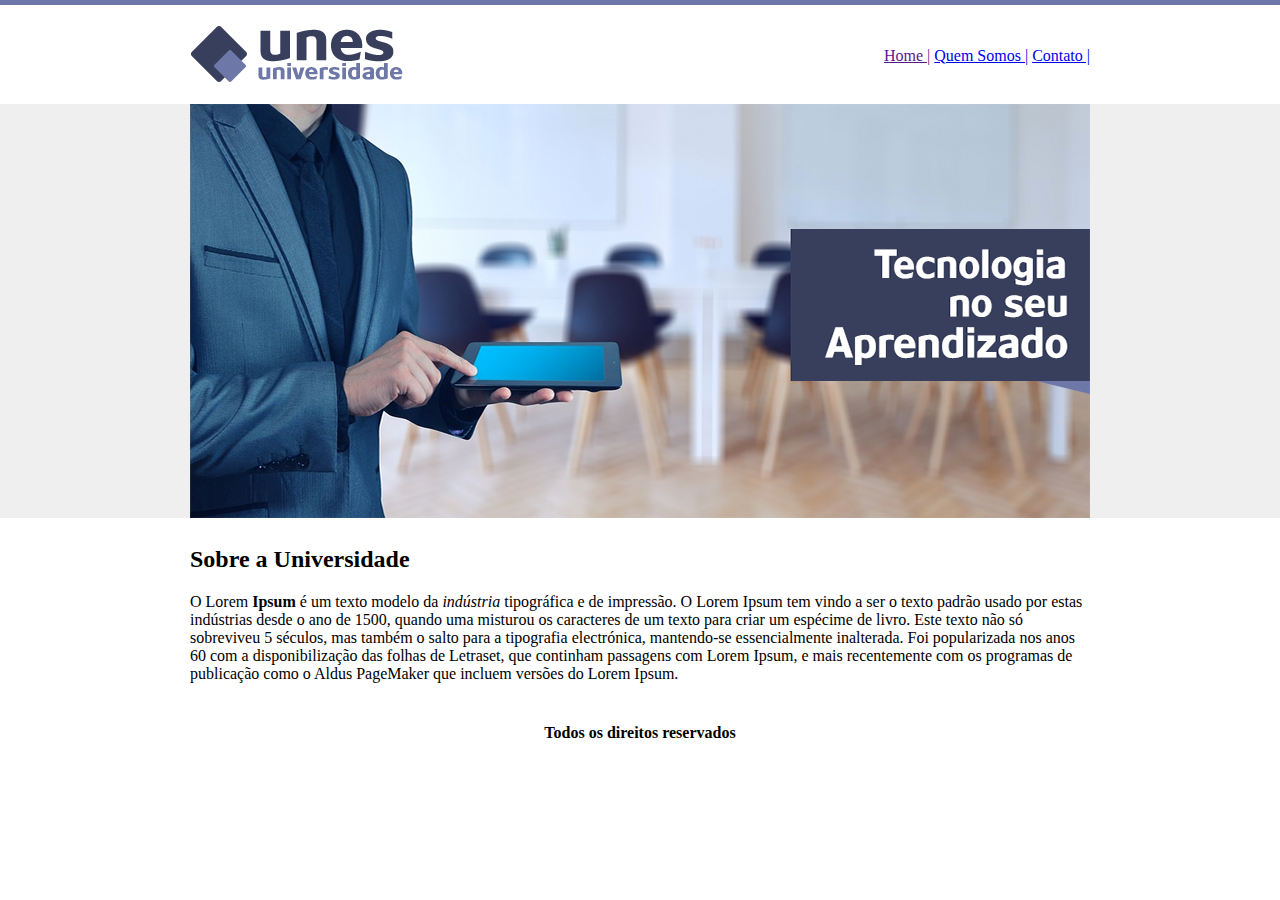
<file: Primeiro Site HTML5 - Curso Udemy/Projeto/Index.html>
<!DOCTYPE html>
<htm>

<head>  
    <title>UNES - Página Principal</title>
    <meta charset="utf-8">

</head>


<body background="ImgUnes/fundo.png"> 

    <table border="0" width="900" align="center">

            <tr>
                <td height="89"><img src="ImgUnes/logo.png"></td>
                <td align="right">
                  <a href="">  Home |</a>
                  <a href="quem-somos.html">  Quem Somos |</a>
                  <a href="Contatos.html">  Contato |</a>

                </td>
            </tr>

            <tr>
                <td colspan="2"><img src="ImgUnes/capa.png">
                
                </td>
            </tr>

            <tr>
                <td colspan="2">
                    <h2>Sobre a Universidade</h2>
                    <p>O Lorem <strong>Ipsum </strong> é um texto modelo da <em>indústria </em> tipográfica e de impressão. 
                        O Lorem Ipsum tem vindo a ser o texto padrão usado por estas indústrias desde o ano de 1500, 
                        quando uma misturou os caracteres de um texto para criar um espécime de livro. Este texto não só sobreviveu 5 séculos, mas também o salto para a tipografia electrónica, mantendo-se essencialmente inalterada. Foi popularizada nos anos 60 com a disponibilização das folhas de Letraset, que continham passagens com Lorem Ipsum, e mais recentemente com os programas de publicação como o Aldus PageMaker que incluem versões do Lorem Ipsum.</p>
                </td>




            </tr>

            <tr>
                <td colspan="2" align="center">
                    <h4>Todos os direitos reservados</h4>
                </td>
            </tr>










    </table>




</htm>
</file>
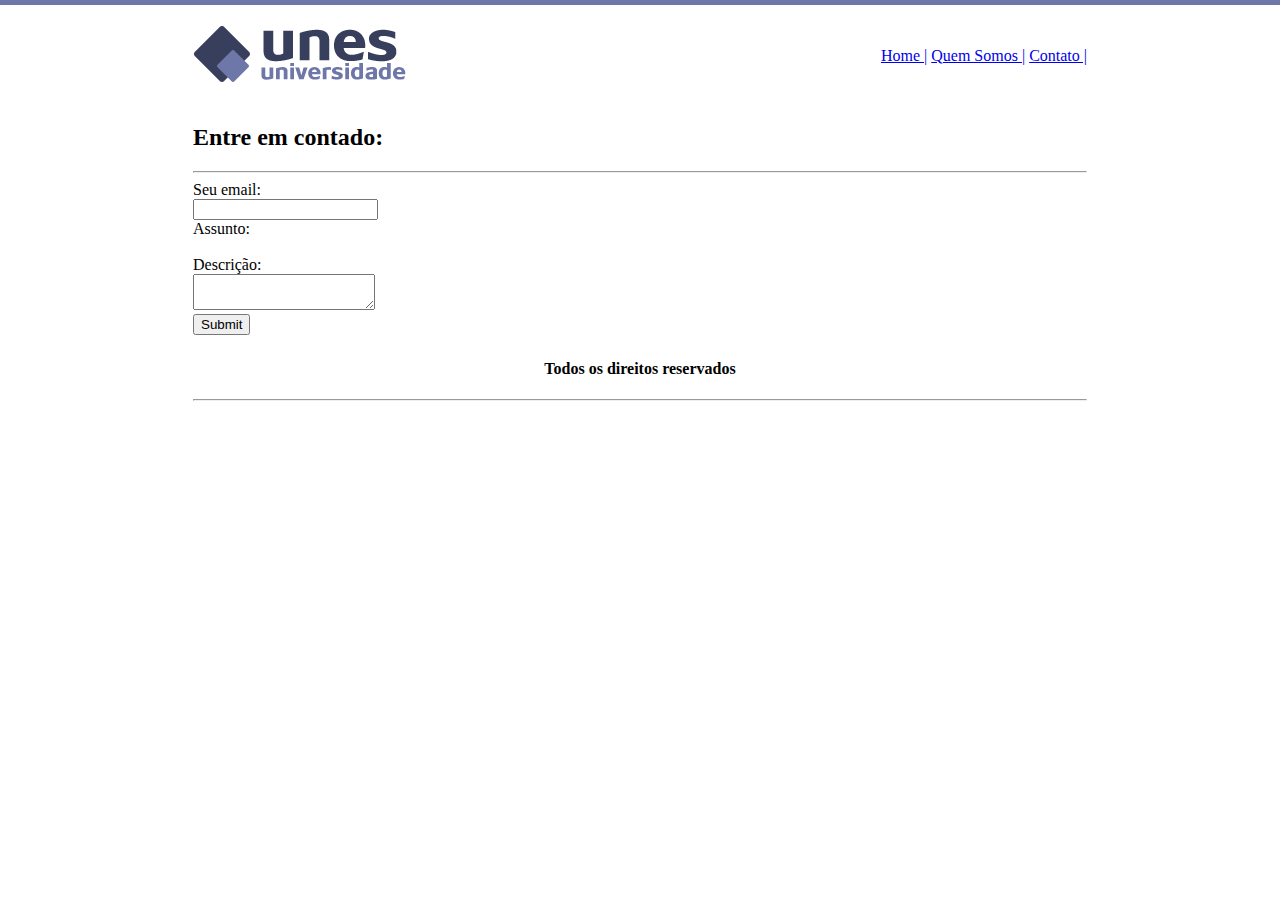
<file: Primeiro Site HTML5 - Curso Udemy/Projeto/Contatos.html>
<!DOCTYPE html>
<htm>

<head>  
    <title>UNES - Contato</title>
    <meta charset="utf-8">

</head>


<body background="ImgUnes/fundo2.png"> 

    <table border="0" width="900" align="center">

            <tr>
                <td height="89"><img src="ImgUnes/logo.png"></td>
                <td align="right">
                  <a href="Index.html">  Home |</a>
                  <a href="Quem-somos.html">  Quem Somos |</a>
                  <a href="Contatos.html">  Contato |</a>
                    
                </td>
        
            </tr>

            

            <tr>
                <td colspan="2">
    
                    <h2>Entre em contado:</h2>
                    <hr>
                            <form>
                                Seu email: <br> 
                                <input type="text">  <br>

                                Assunto:<br>
                                <br>

                                Descrição: <br>
                                <textarea></textarea> <br>

                                <input type="submit">


                            </form>
                </td>




            </tr>
            
            

            </tr>


            <tr>
                <td colspan="2" align="center">
                    
                    <h4>Todos os direitos reservados</h4>
                    <hr>
                </td>
            </tr>










    </table>




</htm>
</file>
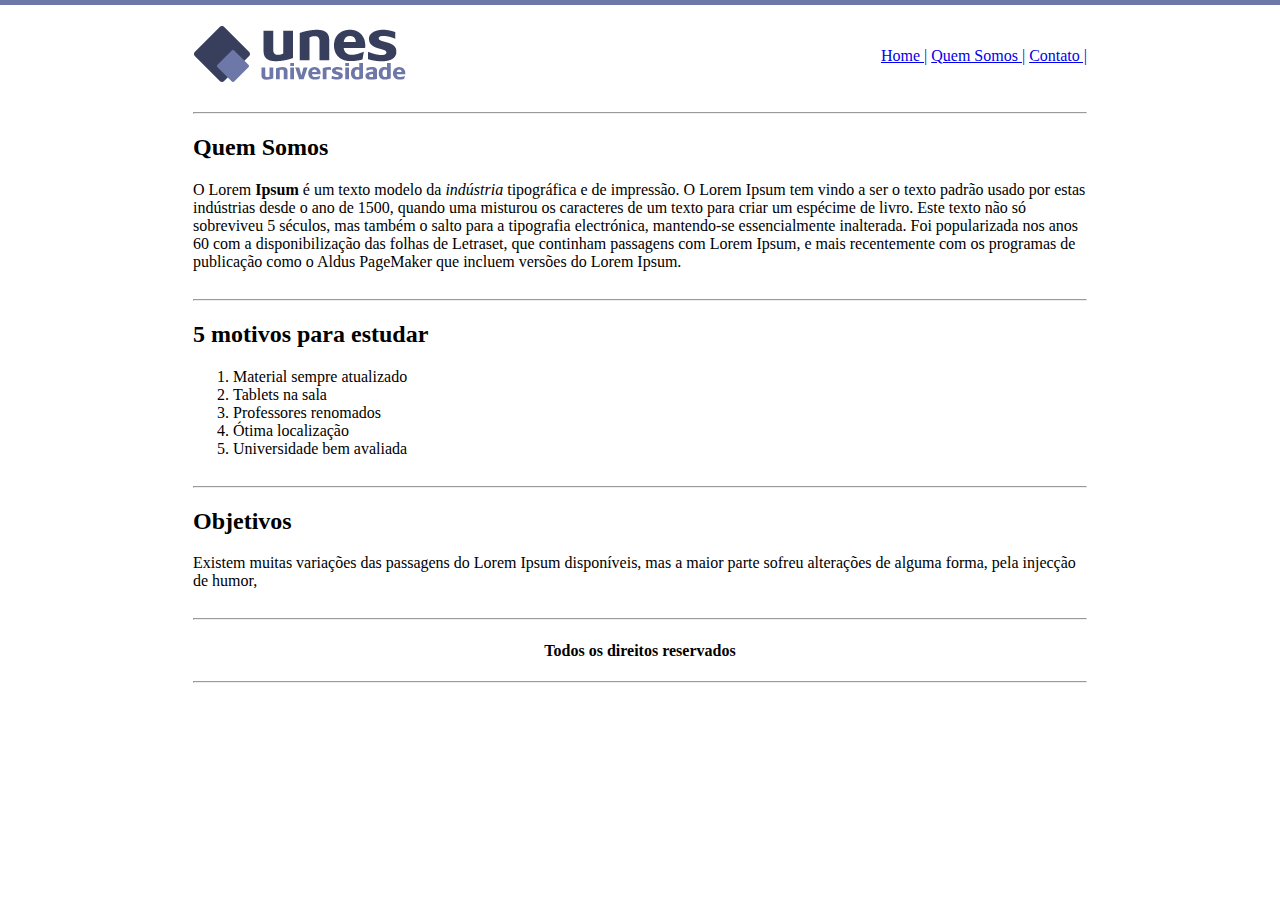
<file: Primeiro Site HTML5 - Curso Udemy/Projeto/Quem-somos.html>
<!DOCTYPE html>
<htm>

<head>  
    <title>UNES - Quem somos</title>
    <meta charset="utf-8">

</head>


<body background="ImgUnes/fundo2.png"> 

    <table border="0" width="900" align="center">

            <tr>
                <td height="89"><img src="ImgUnes/logo.png"></td>
                <td align="right">
                  <a href="Index.html">  Home |</a>
                  <a href="quem-somos.html">  Quem Somos |</a>
                  <a href="Contatos.html">  Contato |</a>
                    
                </td>
        
            </tr>

            

            <tr>
                <td colspan="2">
                    <hr>
                    <h2>Quem Somos</h2>
                    <p>O Lorem <strong>Ipsum </strong> é um texto modelo da <em>indústria </em> tipográfica e de impressão. 
                        O Lorem Ipsum tem vindo a ser o texto padrão usado por estas indústrias desde o ano de 1500, 
                        quando uma misturou os caracteres de um texto para criar um espécime de livro. Este texto não só sobreviveu 5 séculos, mas também o salto para a tipografia electrónica, mantendo-se essencialmente inalterada. Foi popularizada nos anos 60 com a disponibilização das folhas de Letraset, que continham passagens com Lorem Ipsum, e mais recentemente com os programas de publicação como o Aldus PageMaker que incluem versões do Lorem Ipsum.</p>
                </td>




            </tr>
            <tr>
                <td colspan="2">
                    <hr>
                    <h2>5 motivos para estudar</h2>
                        <ol>
                            <li>Material sempre atualizado</li>
                            <li>Tablets na sala</li>
                            <li>Professores renomados</li>
                            <li>Ótima localização</li>
                            <li>Universidade bem avaliada</li>
                        </ol>

                </td>
                



            </tr>
            
            <tr>
                <td colspan="2">
                    <hr>
                    <h2>Objetivos</h2>
                        <p>Existem muitas variações das passagens do Lorem Ipsum disponíveis, 
                        mas a maior parte sofreu alterações de alguma forma, pela injecção de humor,</p>

                </td>
                



            </tr>


            <tr>
                <td colspan="2" align="center">
                    <hr>
                    <h4>Todos os direitos reservados</h4>
                    <hr>
                </td>
            </tr>










    </table>




</htm>
</file>
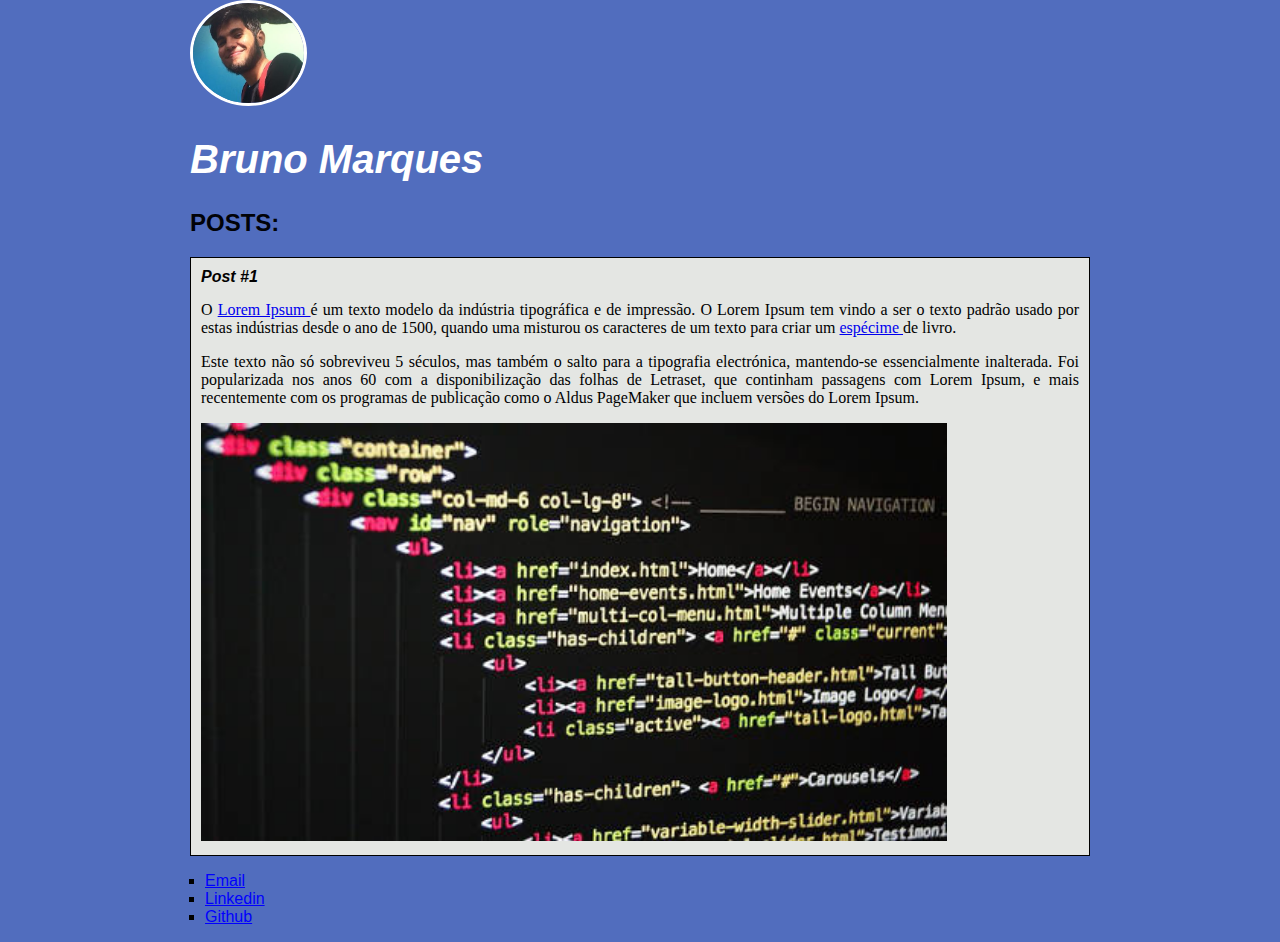
<file: Bootcamp Full Stack - MRV_DIO/5- Introdução a criação de websites com HTML5 e CSS3/Arquivos HTML/Site.html>
<!DOCTYPE html>
<html>
    <head>
        <meta charset="utf-8">
        <title>Bruno Marques</title>
        <link rel="stylesheet" href="style.css">

    </head>

<body>
    <header>
       <img src="My photo.PNG" height="100px" class="foto"> 
        <h1 id="title">Bruno Marques</h1>
    </header>

    <section>
        <header>
            <h2 class="subtitle">Posts:</h2>
            
        </header>
    
        <article class="post">
            <header>
                <h3 class="post_title">Post #1</h3>
                <p class="texto">O <a href="https://www.eurogamer.pt" target="_blank"> Lorem Ipsum </a> é um texto modelo da indústria tipográfica e de impressão. O Lorem Ipsum tem vindo a ser o texto padrão usado por estas indústrias desde o ano de 1500, quando uma misturou os caracteres de um texto para criar um <a href="mailto:brunofilhosm@gmail.com"> espécime </a>  de livro. 
                    <p>Este texto não só sobreviveu 5 séculos, mas também o salto para a tipografia electrónica, mantendo-se essencialmente inalterada. Foi popularizada nos anos 60 com a disponibilização das folhas de Letraset, que continham passagens com Lorem Ipsum, e mais recentemente com os programas de publicação como o Aldus PageMaker que incluem versões do Lorem Ipsum.</p> 
                </p>
                <img src="cod.jpg" class="post_image"> 
            </header>


        </article>

    </section>

    <footer>
        <ul class="list">
            <li>
                <a href="mailto:brunofilhosm@gmail.com"target="_blank">Email</a>

            </li>
            <li>
                <a href="https://www.linkedin.com/in/bruno-marquess-/"target="_blank">Linkedin</a>

            </li>
            <li>
                <a href="https://github.com/bruecv" target="_blank">Github</a>
            </li>

        </ul>


    </footer>
</body>









</html>
</file>
<file: Bootcamp Full Stack - MRV_DIO/5- Introdução a criação de websites com HTML5 e CSS3/Arquivos HTML/style.css>
body {
    background: rgb(81, 109, 190);
    max-width: 900px;
    margin: auto;
}


#title, .subtitle, .post_title {

color: rgb(2, 1, 1);
}
 

    .post_title {
        font-size: 16px;
        font-style: italic;
        margin: 0;
        margin-bottom: 15px;
        font-family: 'Lucida Sans', 'Lucida Sans Regular', 'Lucida Grande', 'Lucida Sans Unicode', Geneva, Verdana, sans-serif;
    }


    .post {
        background: rgb(228, 230, 227);
        padding: 10px;
        border: 1px solid black;
        margin-bottom: 15px;
        font-family: cursive;
        text-align: justify;
        
    }


    .texto {
        margin: 0;
        margin-bottom: 15px;
    }

    .foto {
        
        border-radius: 50%;
        border: 3px solid rgb(255, 255, 255);
    }

    #title {
        font-family: 'Gill Sans', 'Gill Sans MT', Calibri, 'Trebuchet MS', sans-serif;
        font-style: italic;
        font-size: 40px;
        
        color: white;
    }

    .subtitle {
        font-family:'Franklin Gothic Medium', 'Arial Narrow', Arial, sans-serif;
        color: rgb(1, 2, 7);
        text-transform: uppercase;
        
    }

    .list {
        font-family: Impact, Haettenschweiler, 'Arial Narrow Bold', sans-serif;
        list-style-type:square;
        padding-left: 15px;
    }

    .list li a {
        color: blue;
    }

    .post_image {
        width: 85%;
    }
</file>
